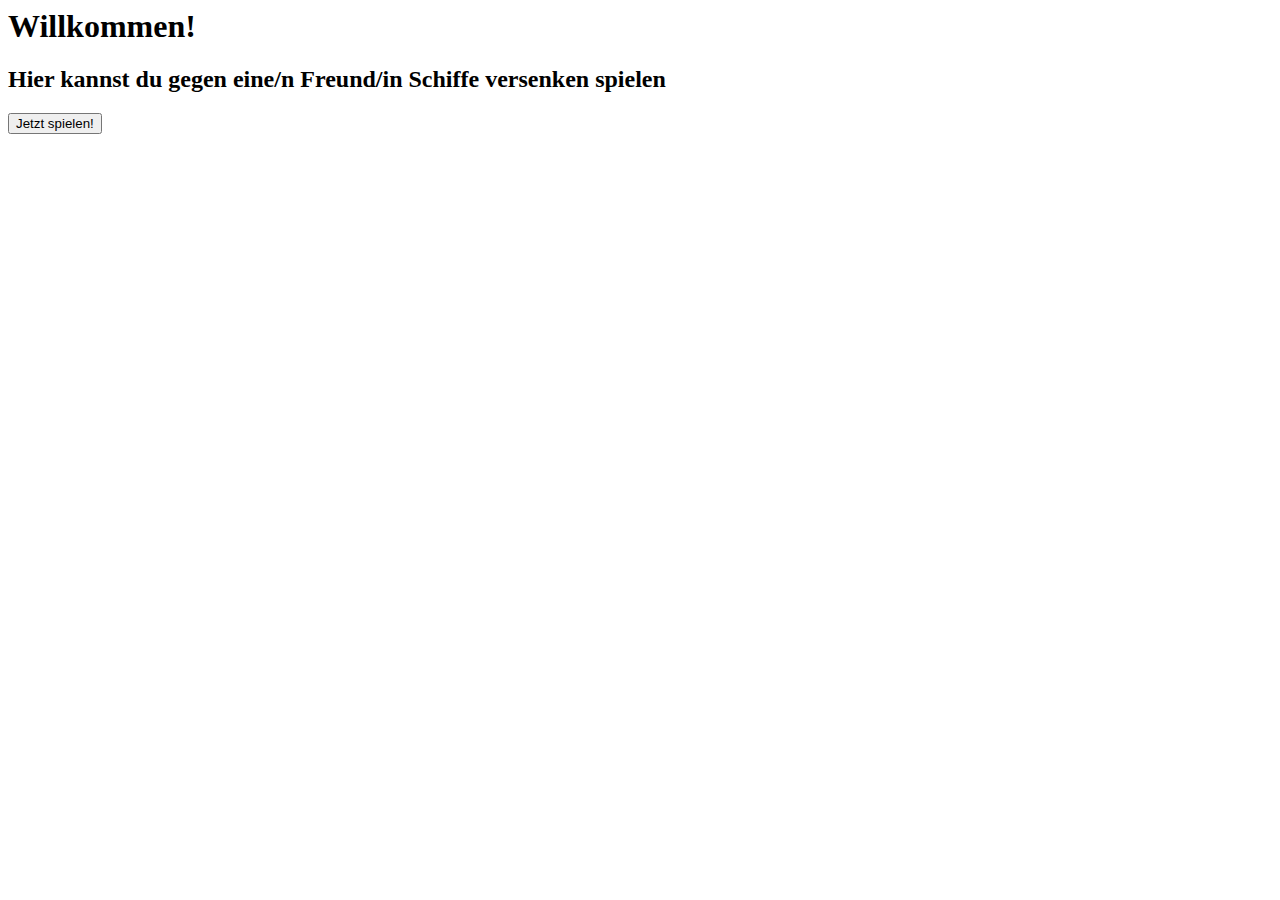
<file: index.html>
<html>

<head>
	<meta charset="UTF-8">
	<script src="script.js"></script>
	<link rel="stylesheet" type="text/css" href="styles.css">
</head>

<body>
	<h1>Willkommen!</h1>
	<h2>Hier kannst du gegen eine/n Freund/in Schiffe versenken spielen</h2>
	<button type="submit" onclick="startPlaying()">Jetzt spielen!</button>
</body>

</html>
</file>
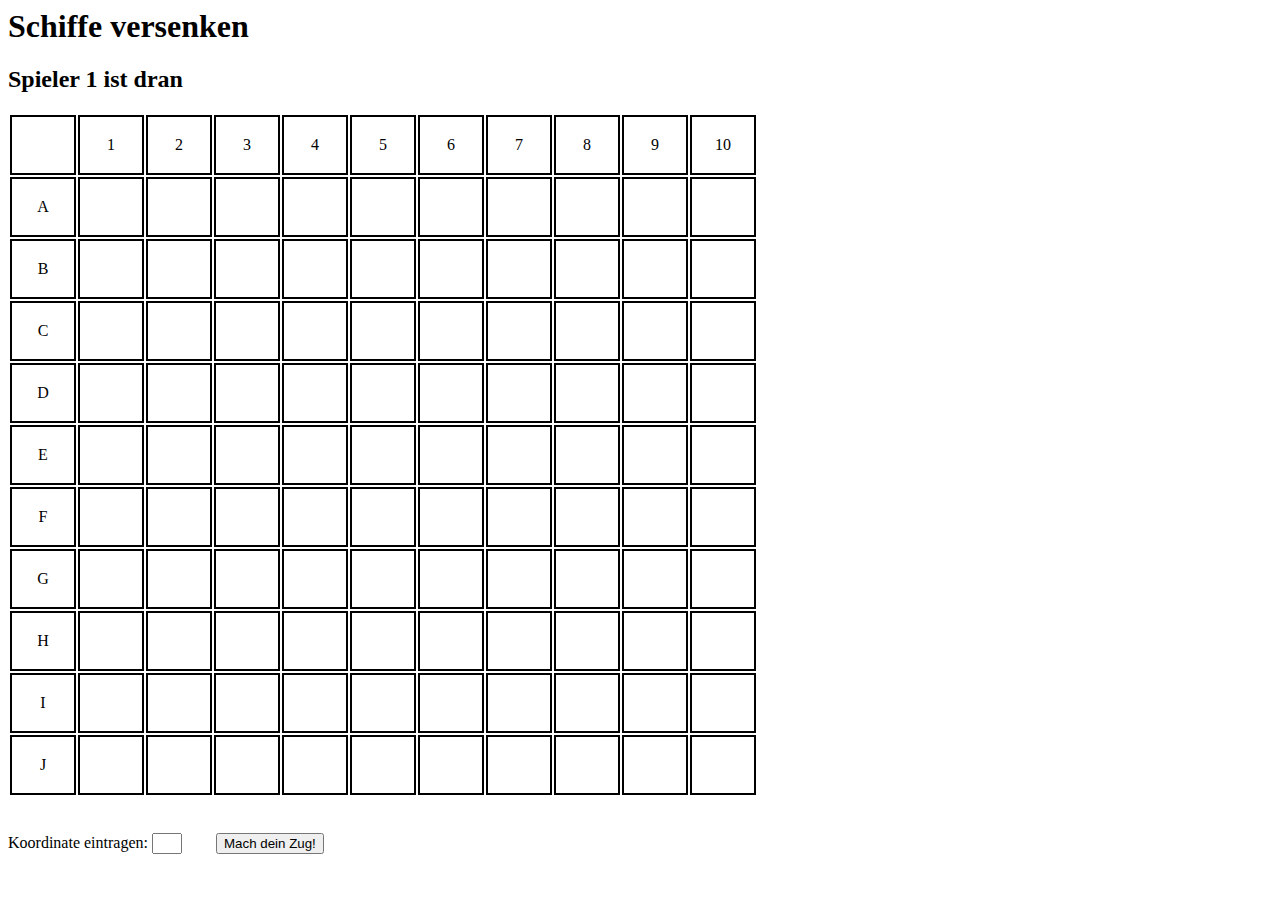
<file: gamep1.html>
<html>

<head>
	<meta charset="UTF-8">
	<script src="script.js"></script>
	<link rel="stylesheet" type="text/css" href="styles.css">
</head>

<body onload="setShipsToLayout('S1')">
	<h1>Schiffe versenken</h1>

	<h2>Spieler 1 ist dran</h2>
	<span>
    <div>
			<table>
			<tr>
				<td class="zelle"></td>
				<td class="zelle">1</td>
				<td class="zelle">2</td>
				<td class="zelle">3</td>
				<td class="zelle">4</td>
				<td class="zelle">5</td>
				<td class="zelle">6</td>
				<td class="zelle">7</td>
				<td class="zelle">8</td>
				<td class="zelle">9</td>
				<td class="zelle">10</td>
			</tr>
			<tr>
				<td class="zelle">A</td>
				<td class="zelle" id="A1"></td>
				<td class="zelle" id="A2"></td>
				<td class="zelle" id="A3"></td>
				<td class="zelle" id="A4"></td>
				<td class="zelle" id="A5"></td>
				<td class="zelle" id="A6"></td>
				<td class="zelle" id="A7"></td>
				<td class="zelle" id="A8"></td>
				<td class="zelle" id="A9"></td>
				<td class="zelle" id="A10"></td>
			</tr>
			<tr>
				<td class="zelle">B</td>
				<td class="zelle" id="B1"></td>
				<td class="zelle" id="B2"></td>
				<td class="zelle" id="B3"></td>
				<td class="zelle" id="B4"></td>
				<td class="zelle" id="B5"></td>
				<td class="zelle" id="B6"></td>
				<td class="zelle" id="B7"></td>
				<td class="zelle" id="B8"></td>
				<td class="zelle" id="B9"></td>
				<td class="zelle" id="B10"></td>
			</tr>
			<tr>
				<td class="zelle" >C</td>
				<td class="zelle" id="C1"></td>
				<td class="zelle" id="C2"></td>
				<td class="zelle" id="C3"></td>
				<td class="zelle" id="C4"></td>
				<td class="zelle" id="C5"></td>
				<td class="zelle" id="C6"></td>
				<td class="zelle" id="C7"></td>
				<td class="zelle" id="C8"></td>
				<td class="zelle" id="C9"></td>
				<td class="zelle" id="C10"></td>
			</tr>
			<tr>
				<td class="zelle">D</td>
				<td class="zelle" id="D1"></td>
				<td class="zelle" id="D2"></td>
				<td class="zelle" id="D3"></td>
				<td class="zelle" id="D4"></td>
				<td class="zelle" id="D5"></td>
				<td class="zelle" id="D6"></td>
				<td class="zelle" id="D7"></td>
				<td class="zelle" id="D8"></td>
				<td class="zelle" id="D9"></td>
				<td class="zelle" id="D10"></td>
			</tr>
			<tr>
				<td class="zelle">E</td>
				<td class="zelle" id="E1"></td>
				<td class="zelle" id="E2"></td>
				<td class="zelle" id="E3"></td>
				<td class="zelle" id="E4"></td>
				<td class="zelle" id="E5"></td>
				<td class="zelle" id="E6"></td>
				<td class="zelle" id="E7"></td>
				<td class="zelle" id="E8"></td>
				<td class="zelle" id="E9"></td>
				<td class="zelle" id="E10"></td>
			</tr>
			<tr>
				<td class="zelle">F</td>
				<td class="zelle" id="F1"></td>
				<td class="zelle" id="F2"></td>
				<td class="zelle" id="F3"></td>
				<td class="zelle" id="F4"></td>
				<td class="zelle" id="F5"></td>
				<td class="zelle" id="F6"></td>
				<td class="zelle" id="F7"></td>
				<td class="zelle" id="F8"></td>
				<td class="zelle" id="F9"></td>
				<td class="zelle" id="F10"></td>
			</tr>
			<tr>
				<td class="zelle">G</td>
				<td class="zelle" id="G1"></td>
				<td class="zelle" id="G2"></td>
				<td class="zelle" id="G3"></td>
				<td class="zelle" id="G4"></td>
				<td class="zelle" id="G5"></td>
				<td class="zelle" id="G6"></td>
				<td class="zelle" id="G7"></td>
				<td class="zelle" id="G8"></td>
				<td class="zelle" id="G9"></td>
				<td class="zelle" id="G10"></td>
			</tr>
			<tr>
				<td class="zelle">H</td>
				<td class="zelle" id="H1"></td>
				<td class="zelle" id="H2"></td>
				<td class="zelle" id="H3"></td>
				<td class="zelle" id="H4"></td>
				<td class="zelle" id="H5"></td>
				<td class="zelle" id="H6"></td>
				<td class="zelle" id="H7"></td>
				<td class="zelle" id="H8"></td>
				<td class="zelle" id="H9"></td>
				<td class="zelle" id="H10"></td>
			</tr>
			<tr>
				<td class="zelle">I</td>
				<td class="zelle" id="I1"></td>
				<td class="zelle" id="I2"></td>
				<td class="zelle" id="I3"></td>
				<td class="zelle" id="I4"></td>
				<td class="zelle" id="I5"></td>
				<td class="zelle" id="I6"></td>
				<td class="zelle" id="I7"></td>
				<td class="zelle" id="I8"></td>
				<td class="zelle" id="I9"></td>
				<td class="zelle" id="I10"></td>
			</tr>
			<tr>
				<td class="zelle">J</td>
				<td class="zelle" id="J1"></td>
				<td class="zelle" id="J2"></td>
				<td class="zelle" id="J3"></td>
				<td class="zelle" id="J4"></td>
				<td class="zelle" id="J5"></td>
				<td class="zelle" id="J6"></td>
				<td class="zelle" id="J7"></td>
				<td class="zelle" id="J8"></td>
				<td class="zelle" id="J9"></td>
				<td class="zelle" id="J10"></td>
			</tr>
		</table>
	</div>

  <div>
    <br>
    <br>
    <label>Koordinate eintragen:</label>
    <input id="attackInputP1" maxlength="2" style="width: 30px; margin-right: 30px"></input>
    <button onclick="attackPlayer('S1','attackInputP1')">Mach dein Zug!</button>
  </div>
  </span>
</body>

</html>
</file>
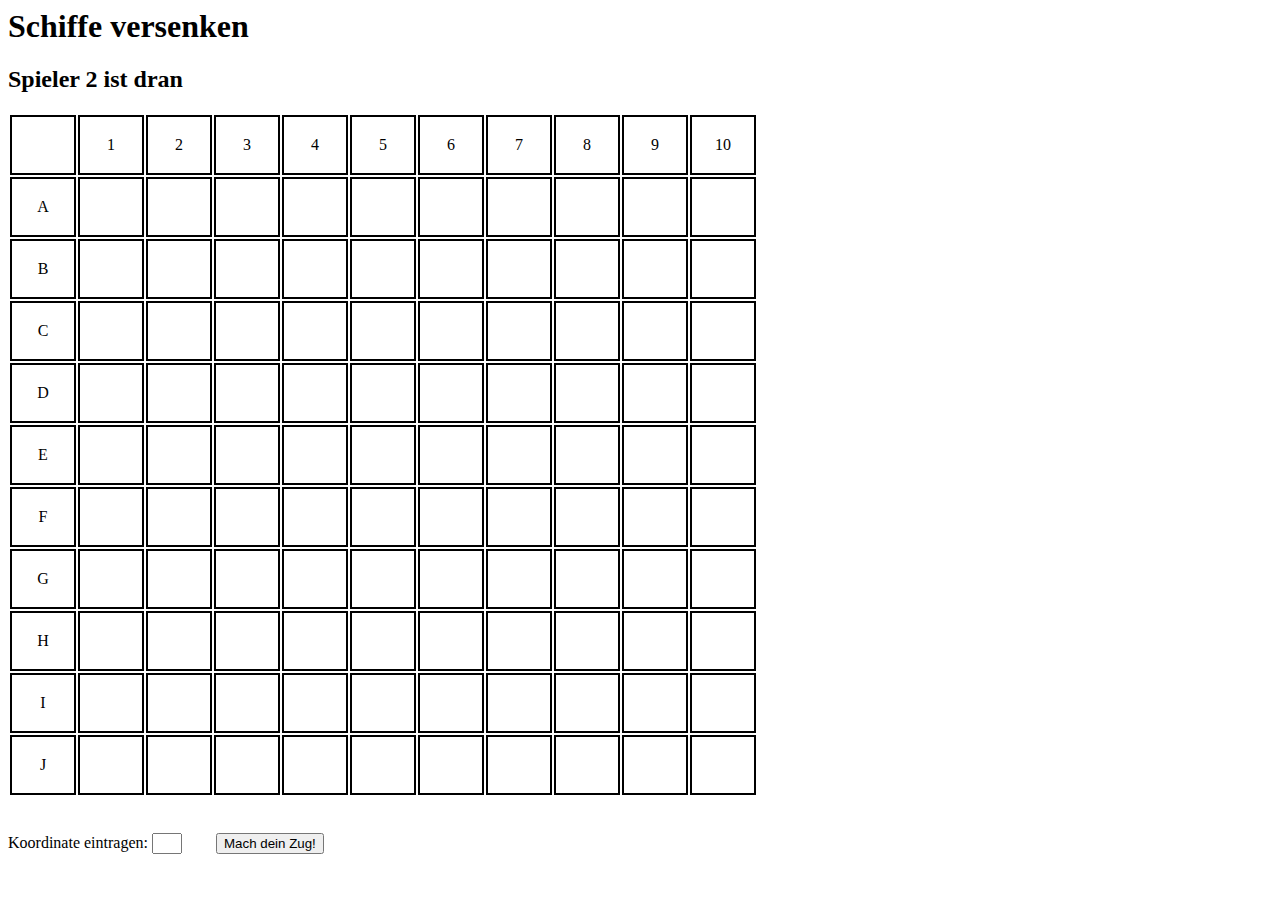
<file: gamep2.html>
<html>

<head>
	<meta charset="UTF-8">
	<script src="script.js"></script>
	<link rel="stylesheet" type="text/css" href="styles.css">
</head>

<body onload="setShipsToLayout('S2')">
	<h1>Schiffe versenken</h1>

	<h2>Spieler 2 ist dran</h2>
	<span>
    <div>
			<table>
			<tr>
				<td class="zelle"></td>
				<td class="zelle">1</td>
				<td class="zelle">2</td>
				<td class="zelle">3</td>
				<td class="zelle">4</td>
				<td class="zelle">5</td>
				<td class="zelle">6</td>
				<td class="zelle">7</td>
				<td class="zelle">8</td>
				<td class="zelle">9</td>
				<td class="zelle">10</td>
			</tr>
			<tr>
				<td class="zelle">A</td>
				<td class="zelle" id="A1"></td>
				<td class="zelle" id="A2"></td>
				<td class="zelle" id="A3"></td>
				<td class="zelle" id="A4"></td>
				<td class="zelle" id="A5"></td>
				<td class="zelle" id="A6"></td>
				<td class="zelle" id="A7"></td>
				<td class="zelle" id="A8"></td>
				<td class="zelle" id="A9"></td>
				<td class="zelle" id="A10"></td>
			</tr>
			<tr>
				<td class="zelle">B</td>
				<td class="zelle" id="B1"></td>
				<td class="zelle" id="B2"></td>
				<td class="zelle" id="B3"></td>
				<td class="zelle" id="B4"></td>
				<td class="zelle" id="B5"></td>
				<td class="zelle" id="B6"></td>
				<td class="zelle" id="B7"></td>
				<td class="zelle" id="B8"></td>
				<td class="zelle" id="B9"></td>
				<td class="zelle" id="B10"></td>
			</tr>
			<tr>
				<td class="zelle" >C</td>
				<td class="zelle" id="C1"></td>
				<td class="zelle" id="C2"></td>
				<td class="zelle" id="C3"></td>
				<td class="zelle" id="C4"></td>
				<td class="zelle" id="C5"></td>
				<td class="zelle" id="C6"></td>
				<td class="zelle" id="C7"></td>
				<td class="zelle" id="C8"></td>
				<td class="zelle" id="C9"></td>
				<td class="zelle" id="C10"></td>
			</tr>
			<tr>
				<td class="zelle">D</td>
				<td class="zelle" id="D1"></td>
				<td class="zelle" id="D2"></td>
				<td class="zelle" id="D3"></td>
				<td class="zelle" id="D4"></td>
				<td class="zelle" id="D5"></td>
				<td class="zelle" id="D6"></td>
				<td class="zelle" id="D7"></td>
				<td class="zelle" id="D8"></td>
				<td class="zelle" id="D9"></td>
				<td class="zelle" id="D10"></td>
			</tr>
			<tr>
				<td class="zelle">E</td>
				<td class="zelle" id="E1"></td>
				<td class="zelle" id="E2"></td>
				<td class="zelle" id="E3"></td>
				<td class="zelle" id="E4"></td>
				<td class="zelle" id="E5"></td>
				<td class="zelle" id="E6"></td>
				<td class="zelle" id="E7"></td>
				<td class="zelle" id="E8"></td>
				<td class="zelle" id="E9"></td>
				<td class="zelle" id="E10"></td>
			</tr>
			<tr>
				<td class="zelle">F</td>
				<td class="zelle" id="F1"></td>
				<td class="zelle" id="F2"></td>
				<td class="zelle" id="F3"></td>
				<td class="zelle" id="F4"></td>
				<td class="zelle" id="F5"></td>
				<td class="zelle" id="F6"></td>
				<td class="zelle" id="F7"></td>
				<td class="zelle" id="F8"></td>
				<td class="zelle" id="F9"></td>
				<td class="zelle" id="F10"></td>
			</tr>
			<tr>
				<td class="zelle">G</td>
				<td class="zelle" id="G1"></td>
				<td class="zelle" id="G2"></td>
				<td class="zelle" id="G3"></td>
				<td class="zelle" id="G4"></td>
				<td class="zelle" id="G5"></td>
				<td class="zelle" id="G6"></td>
				<td class="zelle" id="G7"></td>
				<td class="zelle" id="G8"></td>
				<td class="zelle" id="G9"></td>
				<td class="zelle" id="G10"></td>
			</tr>
			<tr>
				<td class="zelle">H</td>
				<td class="zelle" id="H1"></td>
				<td class="zelle" id="H2"></td>
				<td class="zelle" id="H3"></td>
				<td class="zelle" id="H4"></td>
				<td class="zelle" id="H5"></td>
				<td class="zelle" id="H6"></td>
				<td class="zelle" id="H7"></td>
				<td class="zelle" id="H8"></td>
				<td class="zelle" id="H9"></td>
				<td class="zelle" id="H10"></td>
			</tr>
			<tr>
				<td class="zelle">I</td>
				<td class="zelle" id="I1"></td>
				<td class="zelle" id="I2"></td>
				<td class="zelle" id="I3"></td>
				<td class="zelle" id="I4"></td>
				<td class="zelle" id="I5"></td>
				<td class="zelle" id="I6"></td>
				<td class="zelle" id="I7"></td>
				<td class="zelle" id="I8"></td>
				<td class="zelle" id="I9"></td>
				<td class="zelle" id="I10"></td>
			</tr>
			<tr>
				<td class="zelle">J</td>
				<td class="zelle" id="J1"></td>
				<td class="zelle" id="J2"></td>
				<td class="zelle" id="J3"></td>
				<td class="zelle" id="J4"></td>
				<td class="zelle" id="J5"></td>
				<td class="zelle" id="J6"></td>
				<td class="zelle" id="J7"></td>
				<td class="zelle" id="J8"></td>
				<td class="zelle" id="J9"></td>
				<td class="zelle" id="J10"></td>
			</tr>
		</table>
	</div>
  <div>
    <br>
    <br>
    <label>Koordinate eintragen:</label>
    <input id="attackInputP2" maxlength="2" style="width: 30px; margin-right: 30px"></input>
    <button onclick="attackPlayer('S2','attackInputP2')">Mach dein Zug!</button>
  </div>
  </span>

</body>

</html>
</file>
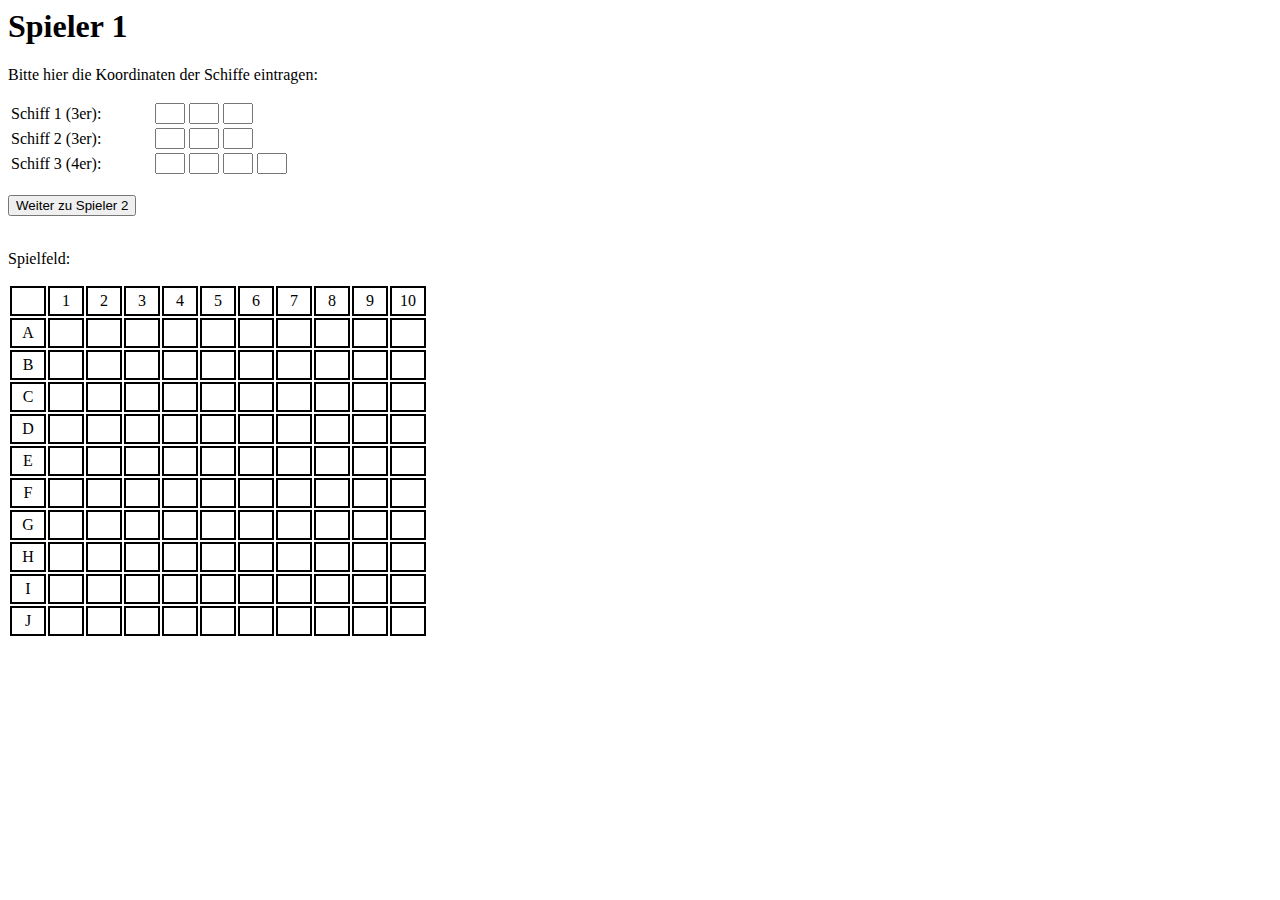
<file: player1.html>
<html>

<head>
	<meta charset="UTF-8">
	<script src="script.js"></script>
	<link rel="stylesheet" type="text/css" href="styles.css">
</head>

<body>
	<h1>Spieler 1</h1>
	<p>Bitte hier die Koordinaten der Schiffe eintragen:</p>
	<table>
		<tr>
			<td>
				<label style="margin-right: 50px">Schiff 1 (3er):</label>
			</td>
			<td>
				<input id="s1z1" style="width: 30px" maxlength="3"></input>
				<input id="s1z2" style="width: 30px" maxlength="3"></input>
				<input id="s1z3" style="width: 30px" maxlength="3"></input>
			<td>
		</tr>
		<tr>
			<td>
				<label style="margin-right: 50px">Schiff 2 (3er):</label>
			</td>
			<td>
				<input id="s2z1" style="width: 30px" maxlength="3"></input>
				<input id="s2z2" style="width: 30px" maxlength="3"></input>
				<input id="s2z3" style="width: 30px" maxlength="3"></input>
			<td>
		</tr>
		<tr>
			<td>
				<label style="margin-right: 50px">Schiff 3 (4er):</label>
			</td>
			<td>
				<input id="s3z1" style="width: 30px" maxlength="3"></input>
				<input id="s3z2" style="width: 30px" maxlength="3"></input>
				<input id="s3z3" style="width: 30px" maxlength="3"></input>
				<input id="s3z4" style="width: 30px" maxlength="3"></input>
			<td>
		</tr>
	</table>
	<br>
	<button onclick="setShips('S1')">Weiter zu Spieler 2</button>
	<br>
	<br>
	<p>Spielfeld:</p>
	<div>
		<table>
			<tr>
				<td class="zelleinfo"></td>
				<td class="zelleinfo">1</td>
				<td class="zelleinfo">2</td>
				<td class="zelleinfo">3</td>
				<td class="zelleinfo">4</td>
				<td class="zelleinfo">5</td>
				<td class="zelleinfo">6</td>
				<td class="zelleinfo">7</td>
				<td class="zelleinfo">8</td>
				<td class="zelleinfo">9</td>
				<td class="zelleinfo">10</td>
			</tr>
			<tr>
				<td class="zelleinfo">A</td>
				<td class="zelleinfo" id="A1"></td>
				<td class="zelleinfo" id="A2"></td>
				<td class="zelleinfo" id="A3"></td>
				<td class="zelleinfo" id="A4"></td>
				<td class="zelleinfo" id="A5"></td>
				<td class="zelleinfo" id="A6"></td>
				<td class="zelleinfo" id="A7"></td>
				<td class="zelleinfo" id="A8"></td>
				<td class="zelleinfo" id="A9"></td>
				<td class="zelleinfo" id="A10"></td>
			</tr>
			<tr>
				<td class="zelleinfo">B</td>
				<td class="zelleinfo" id="B1"></td>
				<td class="zelleinfo" id="B2"></td>
				<td class="zelleinfo" id="B3"></td>
				<td class="zelleinfo" id="B4"></td>
				<td class="zelleinfo" id="B5"></td>
				<td class="zelleinfo" id="B6"></td>
				<td class="zelleinfo" id="B7"></td>
				<td class="zelleinfo" id="B8"></td>
				<td class="zelleinfo" id="B9"></td>
				<td class="zelleinfo" id="B10"></td>
			</tr>
			<tr>
				<td class="zelleinfo">C</td>
				<td class="zelleinfo" id="C1"></td>
				<td class="zelleinfo" id="C2"></td>
				<td class="zelleinfo" id="C3"></td>
				<td class="zelleinfo" id="C4"></td>
				<td class="zelleinfo" id="C5"></td>
				<td class="zelleinfo" id="C6"></td>
				<td class="zelleinfo" id="C7"></td>
				<td class="zelleinfo" id="C8"></td>
				<td class="zelleinfo" id="C9"></td>
				<td class="zelleinfo" id="C10"></td>
			</tr>
			<tr>
				<td class="zelleinfo">D</td>
				<td class="zelleinfo" id="D1"></td>
				<td class="zelleinfo" id="D2"></td>
				<td class="zelleinfo" id="D3"></td>
				<td class="zelleinfo" id="D4"></td>
				<td class="zelleinfo" id="D5"></td>
				<td class="zelleinfo" id="D6"></td>
				<td class="zelleinfo" id="D7"></td>
				<td class="zelleinfo" id="D8"></td>
				<td class="zelleinfo" id="D9"></td>
				<td class="zelleinfo" id="D10"></td>
			</tr>
			<tr>
				<td class="zelleinfo">E</td>
				<td class="zelleinfo" id="E1"></td>
				<td class="zelleinfo" id="E2"></td>
				<td class="zelleinfo" id="E3"></td>
				<td class="zelleinfo" id="E4"></td>
				<td class="zelleinfo" id="E5"></td>
				<td class="zelleinfo" id="E6"></td>
				<td class="zelleinfo" id="E7"></td>
				<td class="zelleinfo" id="E8"></td>
				<td class="zelleinfo" id="E9"></td>
				<td class="zelleinfo" id="E10"></td>
			</tr>
			<tr>
				<td class="zelleinfo">F</td>
				<td class="zelleinfo" id="F1"></td>
				<td class="zelleinfo" id="F2"></td>
				<td class="zelleinfo" id="F3"></td>
				<td class="zelleinfo" id="F4"></td>
				<td class="zelleinfo" id="F5"></td>
				<td class="zelleinfo" id="F6"></td>
				<td class="zelleinfo" id="F7"></td>
				<td class="zelleinfo" id="F8"></td>
				<td class="zelleinfo" id="F9"></td>
				<td class="zelleinfo" id="F10"></td>
			</tr>
			<tr>
				<td class="zelleinfo">G</td>
				<td class="zelleinfo" id="G1"></td>
				<td class="zelleinfo" id="G2"></td>
				<td class="zelleinfo" id="G3"></td>
				<td class="zelleinfo" id="G4"></td>
				<td class="zelleinfo" id="G5"></td>
				<td class="zelleinfo" id="G6"></td>
				<td class="zelleinfo" id="G7"></td>
				<td class="zelleinfo" id="G8"></td>
				<td class="zelleinfo" id="G9"></td>
				<td class="zelleinfo" id="G10"></td>
			</tr>
			<tr>
				<td class="zelleinfo">H</td>
				<td class="zelleinfo" id="H1"></td>
				<td class="zelleinfo" id="H2"></td>
				<td class="zelleinfo" id="H3"></td>
				<td class="zelleinfo" id="H4"></td>
				<td class="zelleinfo" id="H5"></td>
				<td class="zelleinfo" id="H6"></td>
				<td class="zelleinfo" id="H7"></td>
				<td class="zelleinfo" id="H8"></td>
				<td class="zelleinfo" id="H9"></td>
				<td class="zelleinfo" id="H10"></td>
			</tr>
			<tr>
				<td class="zelleinfo">I</td>
				<td class="zelleinfo" id="I1"></td>
				<td class="zelleinfo" id="I2"></td>
				<td class="zelleinfo" id="I3"></td>
				<td class="zelleinfo" id="I4"></td>
				<td class="zelleinfo" id="I5"></td>
				<td class="zelleinfo" id="I6"></td>
				<td class="zelleinfo" id="I7"></td>
				<td class="zelleinfo" id="I8"></td>
				<td class="zelleinfo" id="I9"></td>
				<td class="zelleinfo" id="I10"></td>
			</tr>
			<tr>
				<td class="zelleinfo">J</td>
				<td class="zelleinfo" id="J1"></td>
				<td class="zelleinfo" id="J2"></td>
				<td class="zelleinfo" id="J3"></td>
				<td class="zelleinfo" id="J4"></td>
				<td class="zelleinfo" id="J5"></td>
				<td class="zelleinfo" id="J6"></td>
				<td class="zelleinfo" id="J7"></td>
				<td class="zelleinfo" id="J8"></td>
				<td class="zelleinfo" id="J9"></td>
				<td class="zelleinfo" id="J10"></td>
			</tr>
		</table>
	</div>
</body>

</html>
</file>
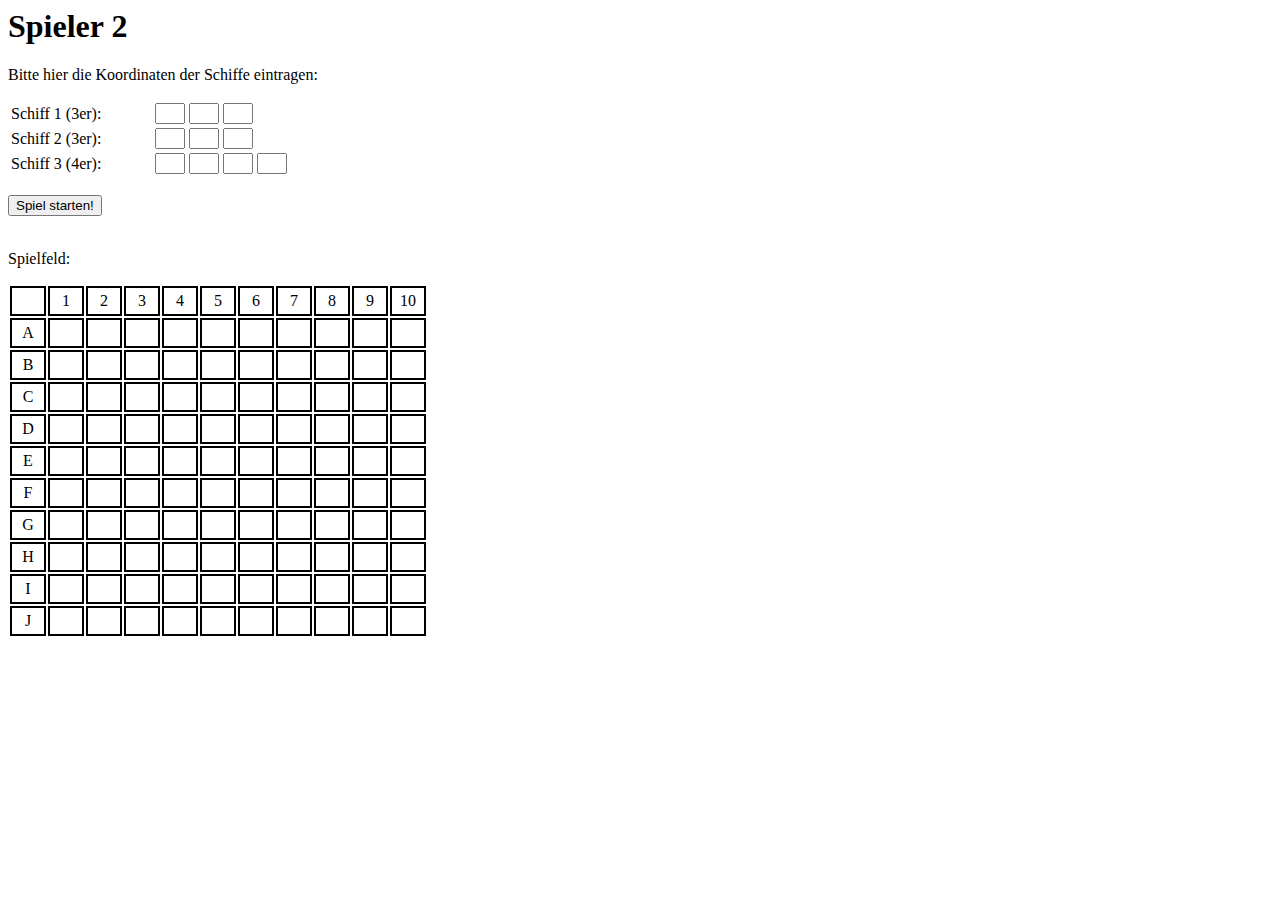
<file: player2.html>
<html>

<head>
	<meta charset="UTF-8">
	<script src="script.js"></script>
	<link rel="stylesheet" type="text/css" href="styles.css">
</head>

<body onload="getFromLocalStorage()">
	<h1>Spieler 2</h1>
	<p>Bitte hier die Koordinaten der Schiffe eintragen:</p>
	<table>
		<tr>
			<td>
				<label style="margin-right: 50px">Schiff 1 (3er):</label>
			</td>
			<td>
				<input id="s1z1" style="width: 30px" maxlength="3"></input>
				<input id="s1z2" style="width: 30px" maxlength="3"></input>
				<input id="s1z3" style="width: 30px" maxlength="3"></input>
			<td>
		</tr>
		<tr>
			<td>
				<label style="margin-right: 50px">Schiff 2 (3er):</label>
			</td>
			<td>
				<input id="s2z1" style="width: 30px" maxlength="3"></input>
				<input id="s2z2" style="width: 30px" maxlength="3"></input>
				<input id="s2z3" style="width: 30px" maxlength="3"></input>
			<td>
		</tr>
		<tr>
			<td>
				<label style="margin-right: 50px">Schiff 3 (4er):</label>
			</td>
			<td>
				<input id="s3z1" style="width: 30px" maxlength="3"></input>
				<input id="s3z2" style="width: 30px" maxlength="3"></input>
				<input id="s3z3" style="width: 30px" maxlength="3"></input>
				<input id="s3z4" style="width: 30px" maxlength="3"></input>
			<td>
		</tr>
	</table>
	<br>
	<button onclick="setShips('S2')">Spiel starten!</button>
	<br>
	<br>
	<p>Spielfeld:</p>
	<div>
		<table>
			<tr>
				<td class="zelleinfo"></td>
				<td class="zelleinfo">1</td>
				<td class="zelleinfo">2</td>
				<td class="zelleinfo">3</td>
				<td class="zelleinfo">4</td>
				<td class="zelleinfo">5</td>
				<td class="zelleinfo">6</td>
				<td class="zelleinfo">7</td>
				<td class="zelleinfo">8</td>
				<td class="zelleinfo">9</td>
				<td class="zelleinfo">10</td>
			</tr>
			<tr>
				<td class="zelleinfo">A</td>
				<td class="zelleinfo" id="A1"></td>
				<td class="zelleinfo" id="A2"></td>
				<td class="zelleinfo" id="A3"></td>
				<td class="zelleinfo" id="A4"></td>
				<td class="zelleinfo" id="A5"></td>
				<td class="zelleinfo" id="A6"></td>
				<td class="zelleinfo" id="A7"></td>
				<td class="zelleinfo" id="A8"></td>
				<td class="zelleinfo" id="A9"></td>
				<td class="zelleinfo" id="A10"></td>
			</tr>
			<tr>
				<td class="zelleinfo">B</td>
				<td class="zelleinfo" id="B1"></td>
				<td class="zelleinfo" id="B2"></td>
				<td class="zelleinfo" id="B3"></td>
				<td class="zelleinfo" id="B4"></td>
				<td class="zelleinfo" id="B5"></td>
				<td class="zelleinfo" id="B6"></td>
				<td class="zelleinfo" id="B7"></td>
				<td class="zelleinfo" id="B8"></td>
				<td class="zelleinfo" id="B9"></td>
				<td class="zelleinfo" id="B10"></td>
			</tr>
			<tr>
				<td class="zelleinfo">C</td>
				<td class="zelleinfo" id="C1"></td>
				<td class="zelleinfo" id="C2"></td>
				<td class="zelleinfo" id="C3"></td>
				<td class="zelleinfo" id="C4"></td>
				<td class="zelleinfo" id="C5"></td>
				<td class="zelleinfo" id="C6"></td>
				<td class="zelleinfo" id="C7"></td>
				<td class="zelleinfo" id="C8"></td>
				<td class="zelleinfo" id="C9"></td>
				<td class="zelleinfo" id="C10"></td>
			</tr>
			<tr>
				<td class="zelleinfo">D</td>
				<td class="zelleinfo" id="D1"></td>
				<td class="zelleinfo" id="D2"></td>
				<td class="zelleinfo" id="D3"></td>
				<td class="zelleinfo" id="D4"></td>
				<td class="zelleinfo" id="D5"></td>
				<td class="zelleinfo" id="D6"></td>
				<td class="zelleinfo" id="D7"></td>
				<td class="zelleinfo" id="D8"></td>
				<td class="zelleinfo" id="D9"></td>
				<td class="zelleinfo" id="D10"></td>
			</tr>
			<tr>
				<td class="zelleinfo">E</td>
				<td class="zelleinfo" id="E1"></td>
				<td class="zelleinfo" id="E2"></td>
				<td class="zelleinfo" id="E3"></td>
				<td class="zelleinfo" id="E4"></td>
				<td class="zelleinfo" id="E5"></td>
				<td class="zelleinfo" id="E6"></td>
				<td class="zelleinfo" id="E7"></td>
				<td class="zelleinfo" id="E8"></td>
				<td class="zelleinfo" id="E9"></td>
				<td class="zelleinfo" id="E10"></td>
			</tr>
			<tr>
				<td class="zelleinfo">F</td>
				<td class="zelleinfo" id="F1"></td>
				<td class="zelleinfo" id="F2"></td>
				<td class="zelleinfo" id="F3"></td>
				<td class="zelleinfo" id="F4"></td>
				<td class="zelleinfo" id="F5"></td>
				<td class="zelleinfo" id="F6"></td>
				<td class="zelleinfo" id="F7"></td>
				<td class="zelleinfo" id="F8"></td>
				<td class="zelleinfo" id="F9"></td>
				<td class="zelleinfo" id="F10"></td>
			</tr>
			<tr>
				<td class="zelleinfo">G</td>
				<td class="zelleinfo" id="G1"></td>
				<td class="zelleinfo" id="G2"></td>
				<td class="zelleinfo" id="G3"></td>
				<td class="zelleinfo" id="G4"></td>
				<td class="zelleinfo" id="G5"></td>
				<td class="zelleinfo" id="G6"></td>
				<td class="zelleinfo" id="G7"></td>
				<td class="zelleinfo" id="G8"></td>
				<td class="zelleinfo" id="G9"></td>
				<td class="zelleinfo" id="G10"></td>
			</tr>
			<tr>
				<td class="zelleinfo">H</td>
				<td class="zelleinfo" id="H1"></td>
				<td class="zelleinfo" id="H2"></td>
				<td class="zelleinfo" id="H3"></td>
				<td class="zelleinfo" id="H4"></td>
				<td class="zelleinfo" id="H5"></td>
				<td class="zelleinfo" id="H6"></td>
				<td class="zelleinfo" id="H7"></td>
				<td class="zelleinfo" id="H8"></td>
				<td class="zelleinfo" id="H9"></td>
				<td class="zelleinfo" id="H10"></td>
			</tr>
			<tr>
				<td class="zelleinfo">I</td>
				<td class="zelleinfo" id="I1"></td>
				<td class="zelleinfo" id="I2"></td>
				<td class="zelleinfo" id="I3"></td>
				<td class="zelleinfo" id="I4"></td>
				<td class="zelleinfo" id="I5"></td>
				<td class="zelleinfo" id="I6"></td>
				<td class="zelleinfo" id="I7"></td>
				<td class="zelleinfo" id="I8"></td>
				<td class="zelleinfo" id="I9"></td>
				<td class="zelleinfo" id="I10"></td>
			</tr>
			<tr>
				<td class="zelleinfo">J</td>
				<td class="zelleinfo" id="J1"></td>
				<td class="zelleinfo" id="J2"></td>
				<td class="zelleinfo" id="J3"></td>
				<td class="zelleinfo" id="J4"></td>
				<td class="zelleinfo" id="J5"></td>
				<td class="zelleinfo" id="J6"></td>
				<td class="zelleinfo" id="J7"></td>
				<td class="zelleinfo" id="J8"></td>
				<td class="zelleinfo" id="J9"></td>
				<td class="zelleinfo" id="J10"></td>
			</tr>
		</table>
	</div>
</body>

</html>
</file>
<file: styles.css>
.zelle {
  border-width: 2px;
  border-style: solid;
  border-color: black;
  width: 60px;
  height: 60px;
  text-align: center;
}

.zelleinfo {
  border-width: 2px;
  border-style: solid;
  border-color: black;
  width: 30px;
  height: 30px;
  text-align: center;
}
</file>
